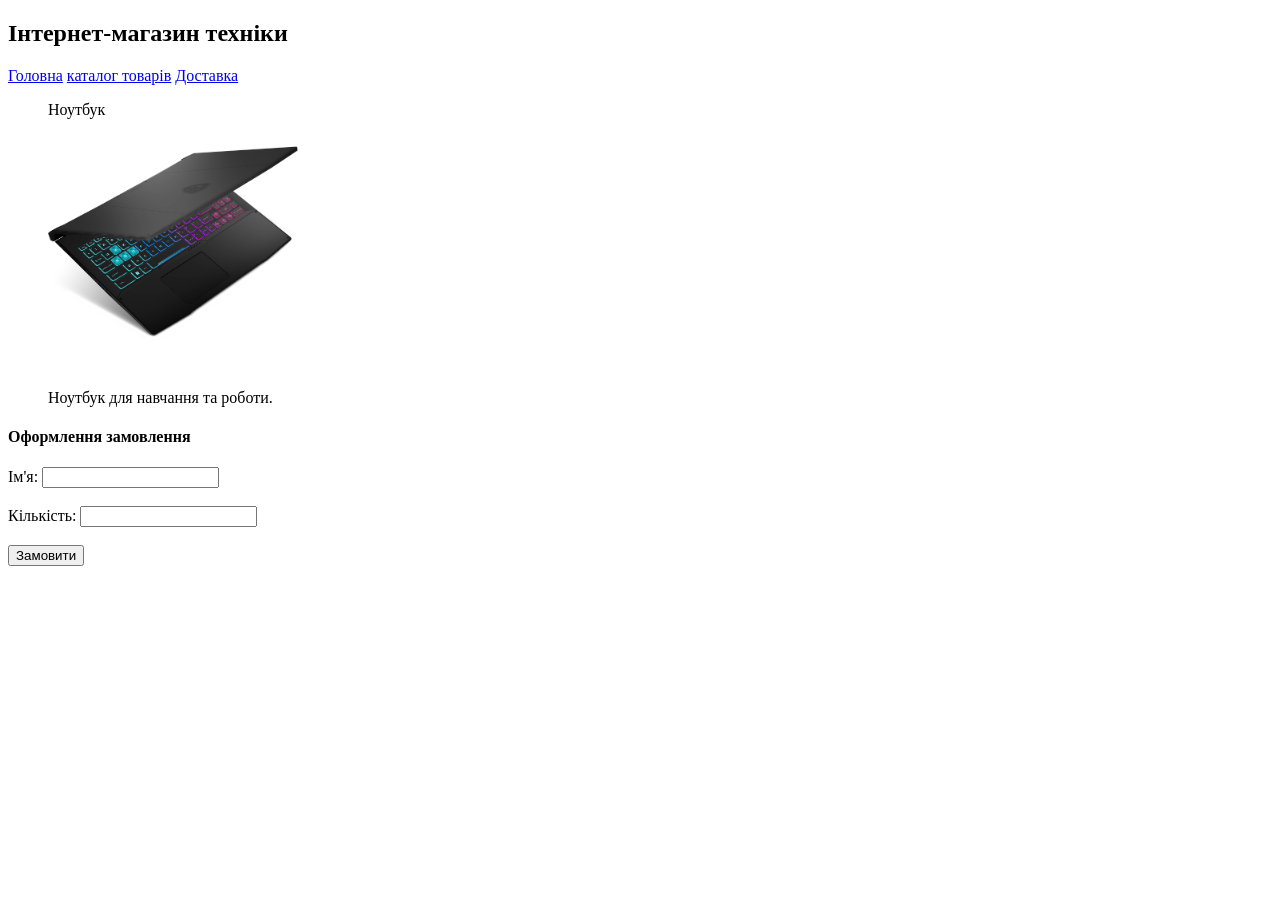
<file: PRAKITCHNA_VIPRAVITI/index.html>
<!DOCTYPE html>
<html lang="uk">
<head>
    <meta charset="UTF-8">
    <meta name="viewport" content="width=device-width, initial-scale=1.0">
    <title>Магазин</title>
</head>
<body> 
 
    
    <header> 
        <h2>Інтернет-магазин техніки</h2>
        <nav>
            <a href="index.html">Головна</a> 
            <a href="catalog.html">каталог товарів</a> 
            <a href="delivery.html">Доставка</a> 
        </nav>
    </header>
    <main>

        <figure>
            <figcaption>Ноутбук</figcaption> 
            <img src="laptop.jpg" width="250px" alt="laptop">
            <p>Ноутбук для навчання та роботи.</p>
        </figure>
         
        <form class="zakaz">
            <h4>Оформлення замовлення</h4> 
            <label for="zakaz">
                <label for="neym">Ім'я: </label>
                <input class="neym" type="text"> 
            </label>
            <br><br>

            <label for="zakaz">
                <label for="kst">Кількість: </label>
                <input class="kst" type="number">
            </label>
    
            <br><br>
            <button type="submit">Замовити</button>
        </form> 
        
    </main>
</body> 
</html>


<!-- 
помістив img в figure
помістив підписи до input в label
змінив div на button 
додав опис до зображення
виправив header
 -->
</file>
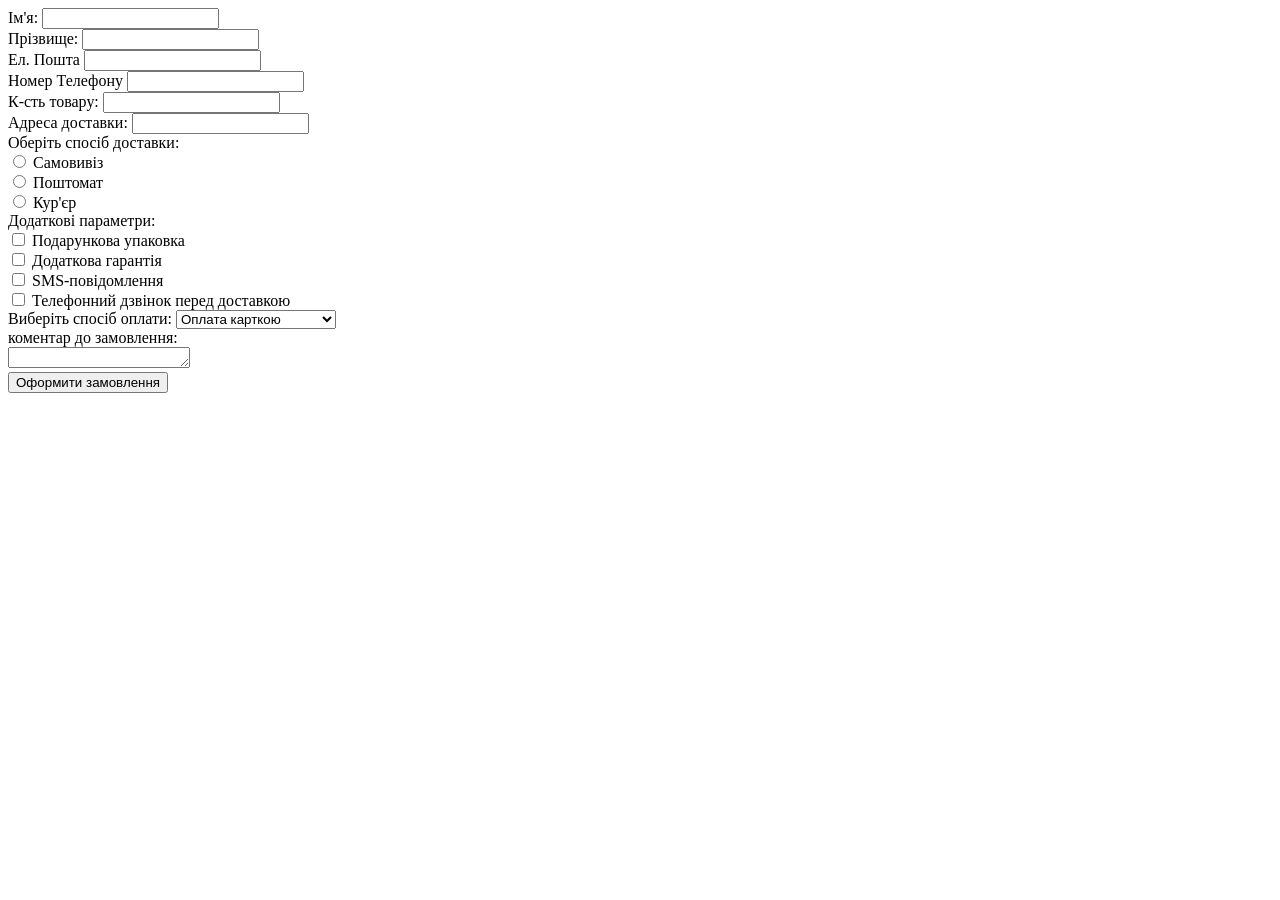
<file: PRAKTICHNA_FORM/index.html>
<!DOCTYPE html>
<html lang="en">
<head>
    <meta charset="UTF-8">
    <meta name="viewport" content="width=device-width, initial-scale=1.0">
    <title>Document</title>
</head>
<body>
    <form action="submit">
        <label for="name">Ім'я:</label>
        <input type="text" id="name" required>
        <br>
        <label for="surname">Прізвище:</label>
        <input type="text" id="surname" required> 
        <br>
        <label for="mail">Ел. Пошта</label>
        <input type="email" id="mail" required>
        <br>
        <label for="teleph">Номер Телефону</label>
        <input type="tel" id="teleph" required>
        <br>
        <label for="kst">К-сть товару:</label>
        <input type="number" id="kst" required max="10">
        <br>
        <label for="adres">Адреса доставки:</label>
        <input type="text" id="adres" required minlength="10">
        <br>

        <label for="dostavka">Оберіть спосіб доставки:</label>
        <br>
        <input required type="radio" id="samovivoz" name="dostavka">
        <label for="samovivoz">Самовивіз</label>
        <br>
        <input type="radio" id="poshtomat" name="dostavka">
        <label for="poshtomat">Поштомат</label>
        <br>
        <input type="radio" id="curier" name="dostavka">
        <label for="curier">Кур'єр</label>
        <br>

        <label>Додаткові параметри:</label>
        <br>
        <input type="checkbox" id="upakovka" >
        <label for="upakovka">Подарункова упаковка</label>
        <br>
        <input type="checkbox" id="garantiya" >
        <label for="garantiya">Додаткова гарантія</label>
        <br>
        <input type="checkbox" id="EsEmEs">
        <label for="EsEmEs">SMS-повідомлення</label>
        <br>
        <input type="checkbox" id="dzvinok">
        <label for="dzvinok">Телефонний дзвінок перед доставкою</label>
        <br>

        <label for="oplata">Виберіть спосіб оплати:</label>
        <select id="oplata" required>
            <option value="karta">Оплата карткою</option>
            <option value="otrim">Оплата при отриманні</option>
            <option value="bank">Банківський переказ</option>
        </select>
        <br>
        <label for="coment">коментар до замовлення:</label> <br>
        <textarea maxlength="200" id="coment" rows="1"></textarea>
        <br>
        <button type="submit">Оформити замовлення</button>
    </form>
</body>
</html>
</file>
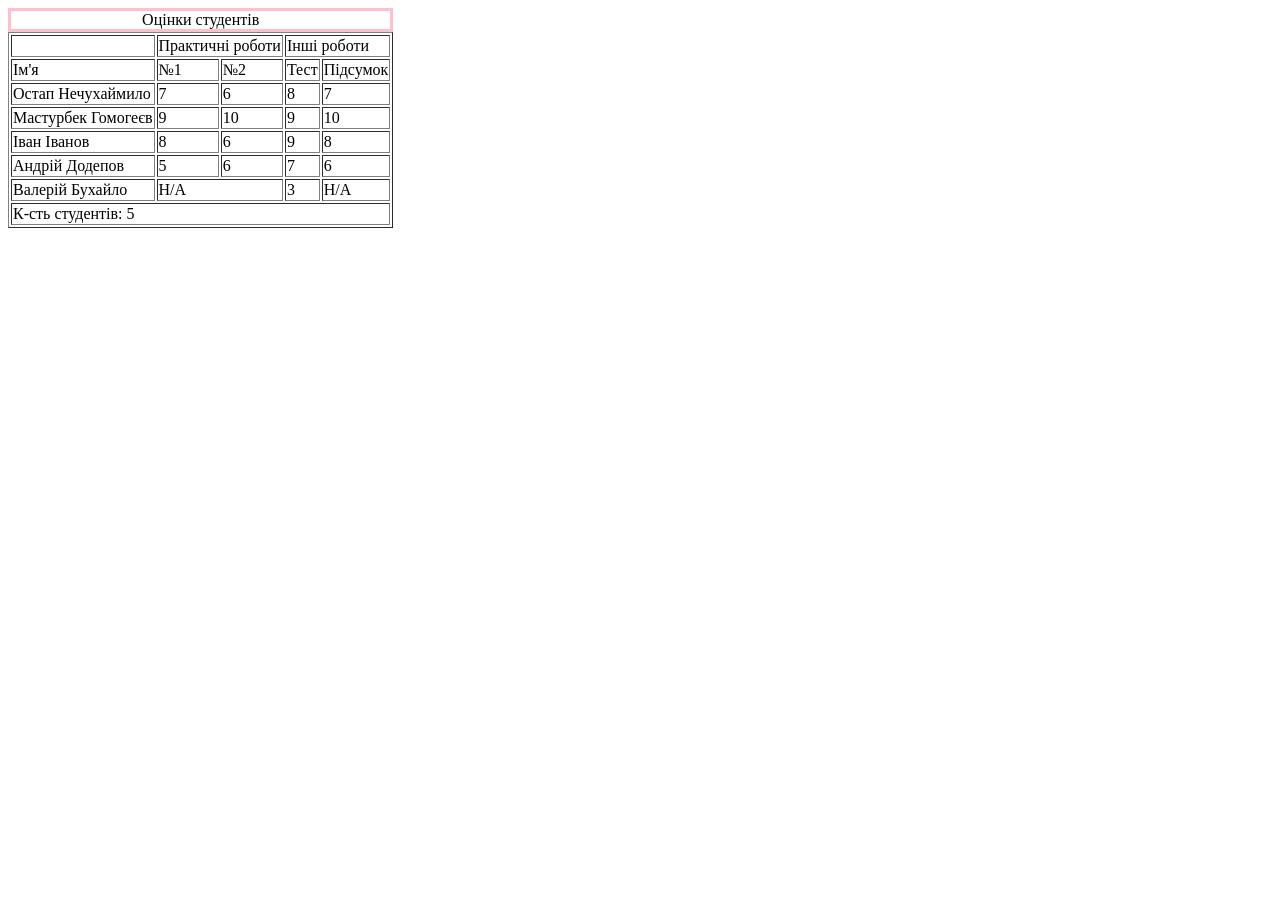
<file: PRAKTICHNA_TABLE/index.html>
<!DOCTYPE html>
<html lang="en">
<head>
    <meta charset="UTF-8">
    <meta name="viewport" content="width=device-width, initial-scale=1.0">
    <title>Document</title>
</head>
<body>

    <table border="1px solid gray">
        <caption style="border: 3px solid pink;">Оцінки студентів</caption>
        <tr>
            <td></td>
            <td colspan="2">Практичні роботи</td>
            <td colspan="2">Інші роботи</td>
        </tr>
        <tr>  
            <td>Ім'я</td>
            <td>№1</td>
            <td>№2</td>
            <td>Тест</td>
            <td>Підсумок</td>
        </tr>
        <tr>
            <td>Остап Нечухаймило</td>
            <td>7</td>
            <td>6</td>
            <td>8</td>
            <td>7</td>
        </tr>
        <tr>
            <td>Мастурбек Гомогеєв</td>
            <td>9</td>
            <td>10</td>
            <td>9</td>
            <td>10</td>
        </tr>
        <tr>
            <td>Іван Іванов</td>
            <td>8</td>
            <td>6</td>
            <td>9</td>
            <td>8</td>
        </tr>
        <tr>
            <td>Андрій Додепов</td>
            <td>5</td>
            <td>6</td>
            <td>7</td>
            <td>6</td>
        </tr>
        <tr>
            <td>Валерій Бухайло</td>
            <td colspan="2">Н/А</td>
            
            <td>3</td>
            <td>Н/А</td>
        </tr>
        <tr>
            <td colspan="5">К-сть студентів: 5</td>
        </tr>
    </table>
</body>
</html>
</file>
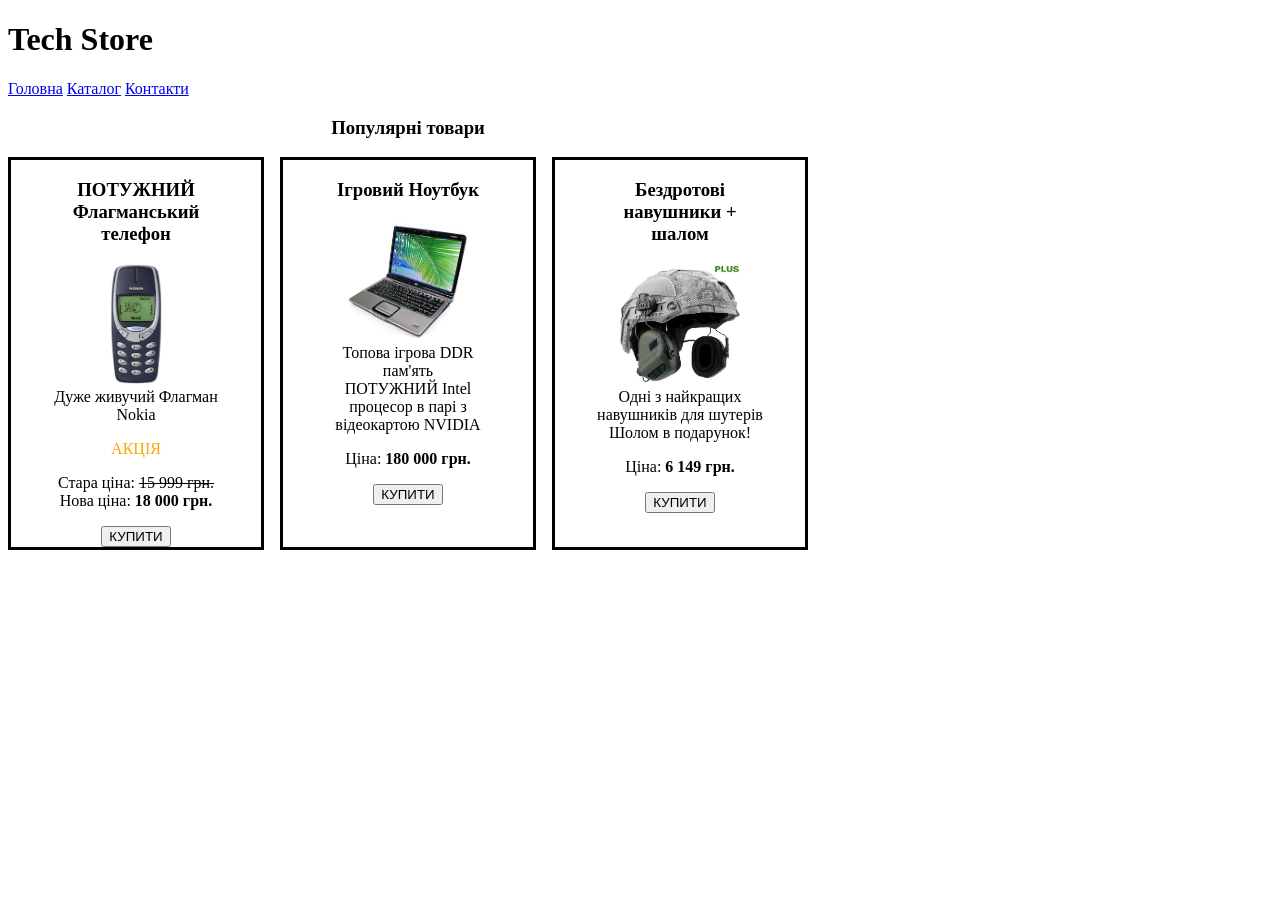
<file: PRAKTICHNA_TEHNIKA/index.html>
<!DOCTYPE html>
<html lang="uk">
<head>
    <meta charset="UTF-8">
    <meta name="viewport" content="width=device-width, initial-scale=1.0">
    <link rel="stylesheet" href="css.css">
    <title>Tech Store</title>
</head>
<body>
   <header>
        <h1 id="main-title">Tech Store</h1>
        <nav>
            <a href="index.html">Головна</a>
            <a href="catalogue.html">Каталог</a>
            <a href="contact.html">Контакти</a>
        </nav>
   </header>

   <main>
        <h3>Популярні товари</h3>
        <div class="df">
            <article class="card">
                <figure class="telifon">
                    <h3>ПОТУЖНИЙ Флагманський телефон</h3>
                    <img src="tel.jpg" alt="tel" height="120px">
                    <figcaption>Дуже живучий Флагман Nokia</figcaption>
                    <p class="important">АКЦІЯ</p>
                    <p>Стара ціна: <del> 15 999 грн.</del><br>Нова ціна: <strong>18 000 грн.</strong></p>
                </figure>
                <button type="submit">КУПИТИ</button>
            </article>

            <article class="card">
                <figure class="nout">
                    <h3>Ігровий Ноутбук</h3>
                    <img src="komp.jpg" alt="nout" height="120px">
                    <figcaption>Топова ігрова DDR пам'ять<br>ПОТУЖНИЙ Intel процесор в парі з відеокартою NVIDIA</figcaption>
                    <p>Ціна: <strong>180 000 грн.</strong></p>
                </figure>
                <button type="submit">КУПИТИ</button>
            </article>

            <article class="card">
                <figure class="nayshi">
                    <h3>Бездротові навушники + шалом</h3>
                    <img src="nayshi.jpg" alt="nayshi" height="120px">
                    <figcaption>Одні з найкращих навушників для шутерів<br>Шолом в подарунок!</figcaption>
                    <p>Ціна: <strong>6 149 грн.</strong></p>
                </figure>
                <button type="submit">КУПИТИ</button>
            </article>
        </div>

   </main>
</body>
</html>
</file>
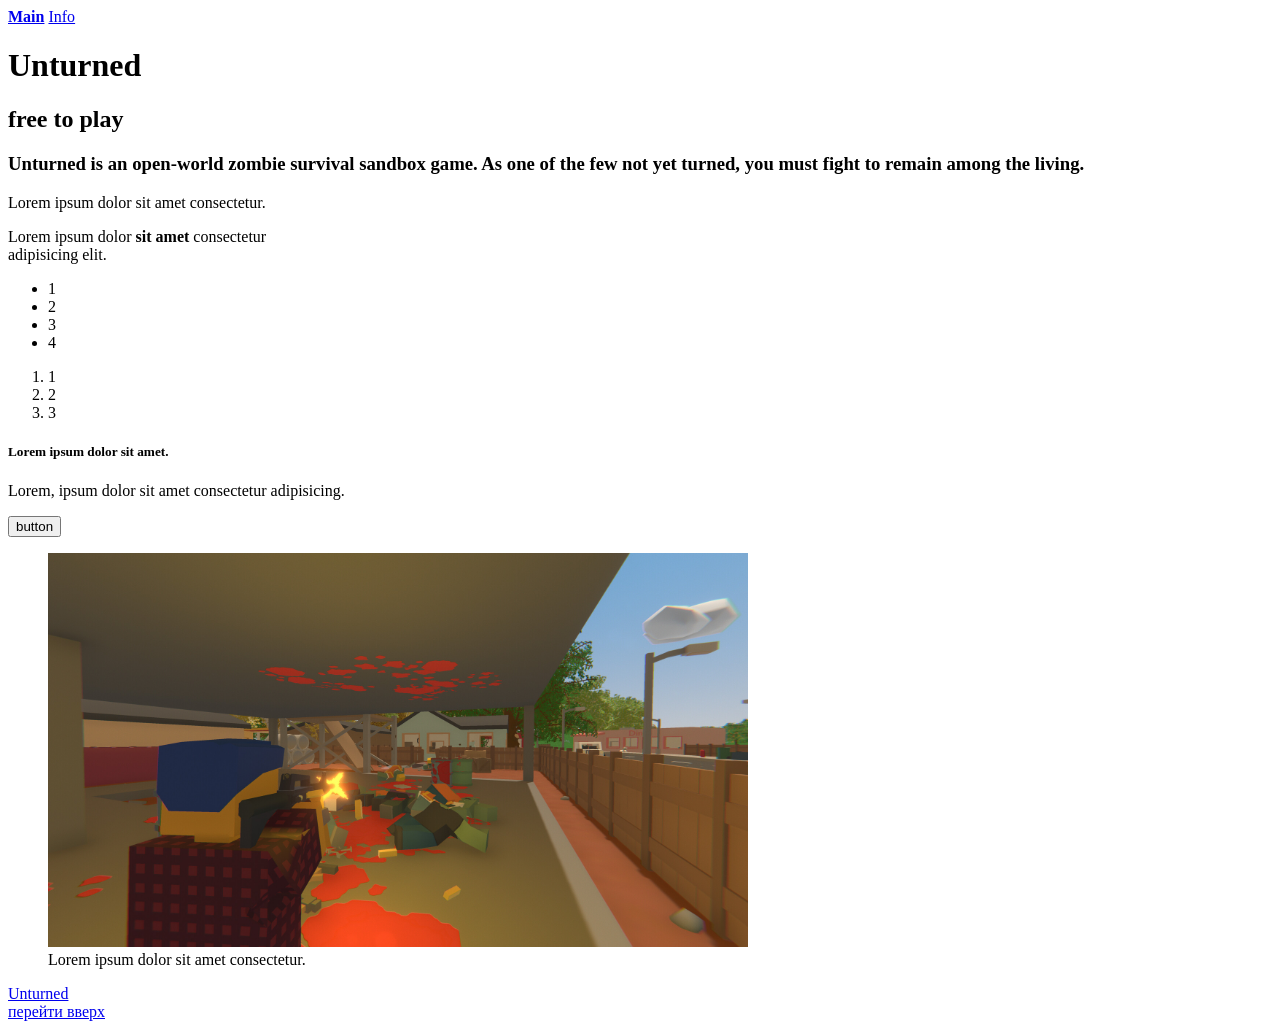
<file: PRAKTICHNA_ULUBLENAGRA/index.html>
<!DOCTYPE html>
<html lang="en">
<head>
    <meta charset="UTF-8">
    <meta name="viewport" content="width=device-width, initial-scale=1.0">
    <title>Game</title>
</head>
<body>
    <nav>
        <a id="maininfo" href="./index.html"><strong>Main</strong></a> <a href="./index2.html">Info</a>
    </nav>
    <main>
        <h1>Unturned</h1>
        <h2>free to play</h2>
        <h3>Unturned is an open-world zombie survival sandbox game. As one of the few not yet turned, you must fight to remain among the living.</h3>
        <p>Lorem ipsum dolor sit amet consectetur.</p>
        <p>Lorem ipsum dolor <strong>sit amet</strong> consectetur <br>adipisicing elit.</p>
        <ul>
            <li>1</li>
            <li>2</li>
            <li>3</li>
            <li>4</li>
        </ul>
        <ol>
            <li>1</li>
            <li>2</li>
            <li>3</li>
        </ol>
    </main>
    <div>
        <h5>Lorem ipsum dolor sit amet.</h6>
        <p>Lorem, ipsum dolor sit amet consectetur adipisicing.</p>
        <button>button</button>
    </div>
    <figure>
        <img src="./unturned.jpg" alt="Unturned" width="700px">
        <figcaption>Lorem ipsum dolor sit amet consectetur.</figcaption>
    </figure>
    <footer>
        <a target="blank" href="https://store.steampowered.com/app/304930/Unturned/">Unturned </a>
        <br>
        <a href="#maininfo" class="button">перейти вверх</a>
    </footer>
</body>
</html>
</file>
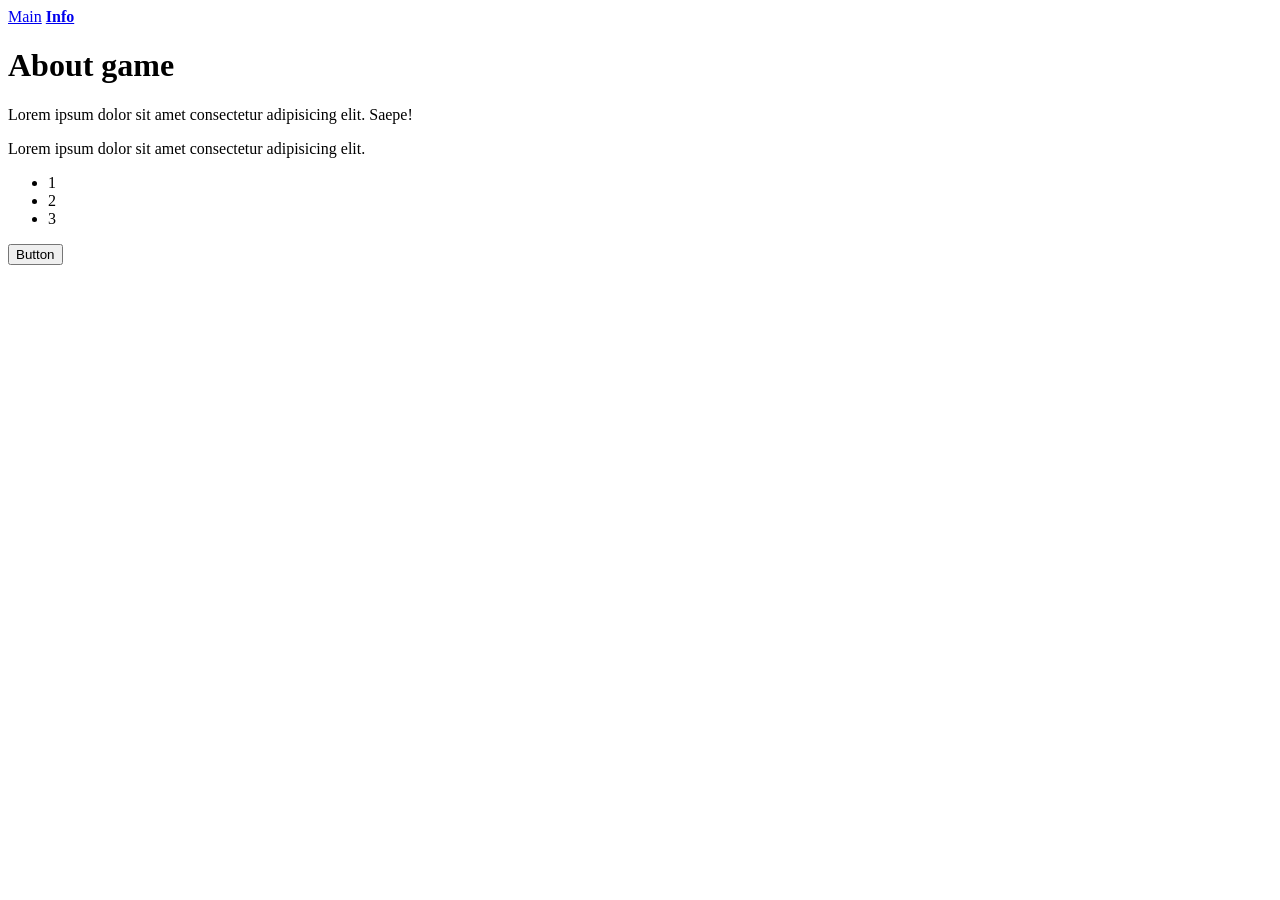
<file: PRAKTICHNA_ULUBLENAGRA/index2.html>
<!DOCTYPE html>
<html lang="en">
<head>
    <meta charset="UTF-8">
    <meta name="viewport" content="width=device-width, initial-scale=1.0">
    <title>bebebe</title>
</head>
<body>
    <a href="./index.html">Main</a> <a href="./index2.html"><strong>Info</strong></a>
    <h1>About game</h1>
    <p>Lorem ipsum dolor sit amet consectetur adipisicing elit. Saepe!</p>
    <p>Lorem ipsum dolor sit amet consectetur adipisicing elit.</p>
    
    <ul>
        <li>1</li>
        <li>2</li>
        <li>3</li>
    </ul>
    <button>Button</button>
</body>
</html>
</file>
<file: PRAKTICHNA_TEHNIKA/css.css>
main {
    width: 800px;
    text-align: center;
}

.card {
    border: 3px solid black;
    width: 250px;
    text-align: center;
}

.df {
    display: flex;
    justify-content: space-between;
}

.important {
    color: orange; 
}
</file>
